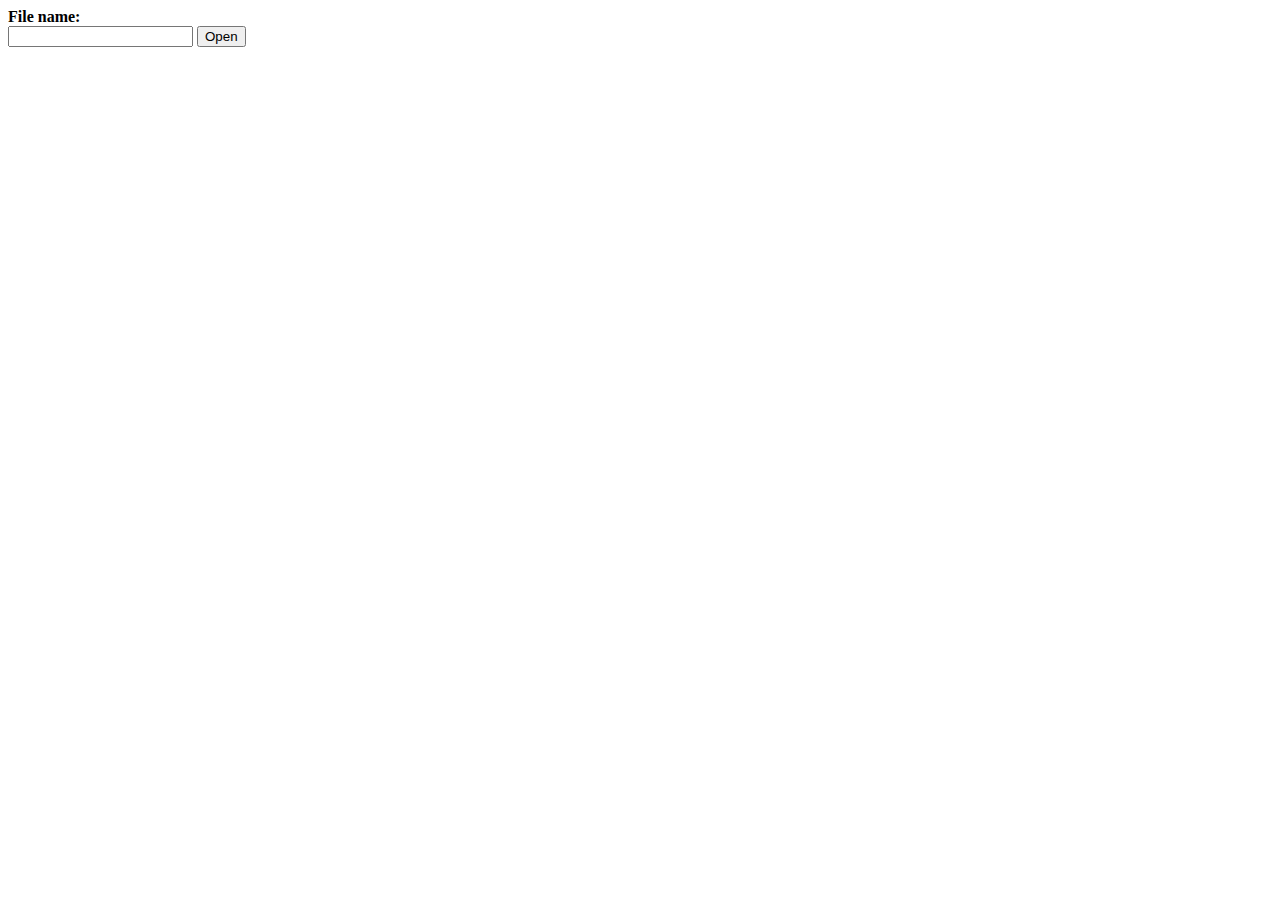
<file: remote/index.html>
<html>
  <head>
    <title>File Editor</title>
  </head>
  <body>
    <form action="edit.cgi" method="POST">
      <b>File name:</b><br />
      <input type="text" name="filename" />
      <input type="submit" value="Open" />
    </body>
  </body>
</html>
</file>
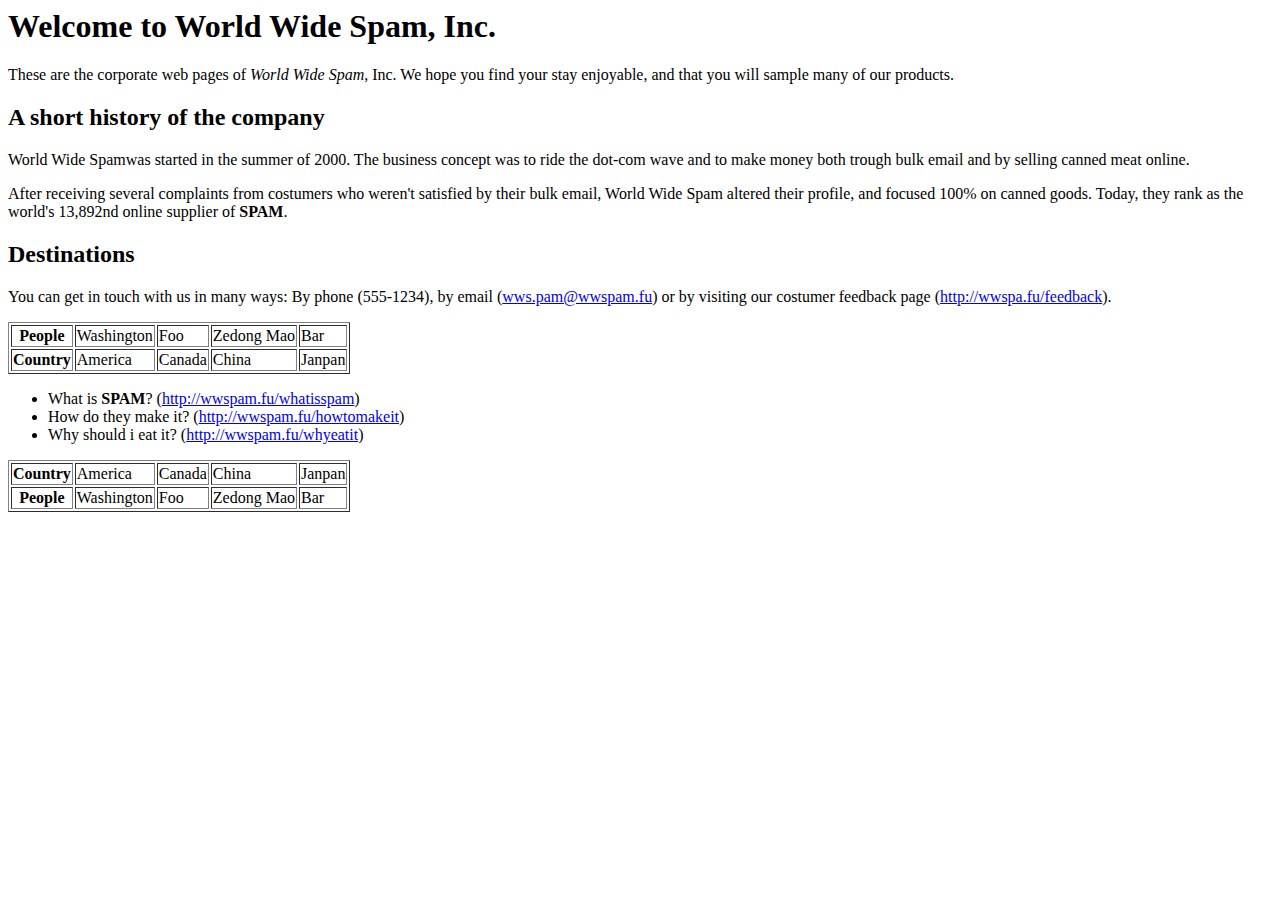
<file: markup/test_output.html>
<html><head><title>...</title></head></body>
<h1>
Welcome to World Wide Spam, Inc.
</h1>
<p>
These are the corporate web pages of <em>World Wide Spam</em>, Inc. We hope
you find your stay enjoyable, and that you will sample many of our
products.
</p>
<h2>
A short history of the company
</h2>
<p>
World Wide Spamwas started in the summer of 2000. The business
concept was to ride the dot-com wave and to make money both trough
bulk email and by selling canned meat online.
</p>
<p>
After receiving several complaints from costumers who weren't
satisfied by their bulk email, World Wide Spam altered their profile,
and focused 100% on canned goods. Today, they rank as the world's
13,892nd online supplier of <strong>SPAM</strong>.
</p>
<h2>
Destinations
</h2>
<p>
You can get in touch with us in many ways: By phone (555-1234), by
email (<a href="mailto:wws.pam@wwspam.fu">wws.pam@wwspam.fu</a>) or by visiting our costumer feedback page
(<a href="http://wwspa.fu/feedback">http://wwspa.fu/feedback</a>).
</p>
<table border="1">
<tr>
<th>
People
</th>
<td>
Washington
</td>
<td>
Foo
</td>
<td>
Zedong Mao
</td>
<td>
Bar
</td>
</tr>
<tr>
<th>
Country
</th>
<td>
America
</td>
<td>
Canada
</td>
<td>
China
</td>
<td>
Janpan
</td>
</tr>
</table>
<ul>
<li>
 What is <strong>SPAM</strong>? (<a href="http://wwspam.fu/whatisspam">http://wwspam.fu/whatisspam</a>)
</li>
<li>
 How do they make it? (<a href="http://wwspam.fu/howtomakeit">http://wwspam.fu/howtomakeit</a>)
</li>
<li>
 Why should i eat it? (<a href="http://wwspam.fu/whyeatit">http://wwspam.fu/whyeatit</a>)
</li>
</ul>
<table border="1">
<tr>
<th>
Country
</th>
<td>
America
</td>
<td>
Canada
</td>
<td>
China
</td>
<td>
Janpan
</td>
</tr>
<tr>
<th>
People
</th>
<td>
Washington
</td>
<td>
Foo
</td>
<td>
Zedong Mao
</td>
<td>
Bar
</td>
</tr>
</table>
</body></html>
</file>
